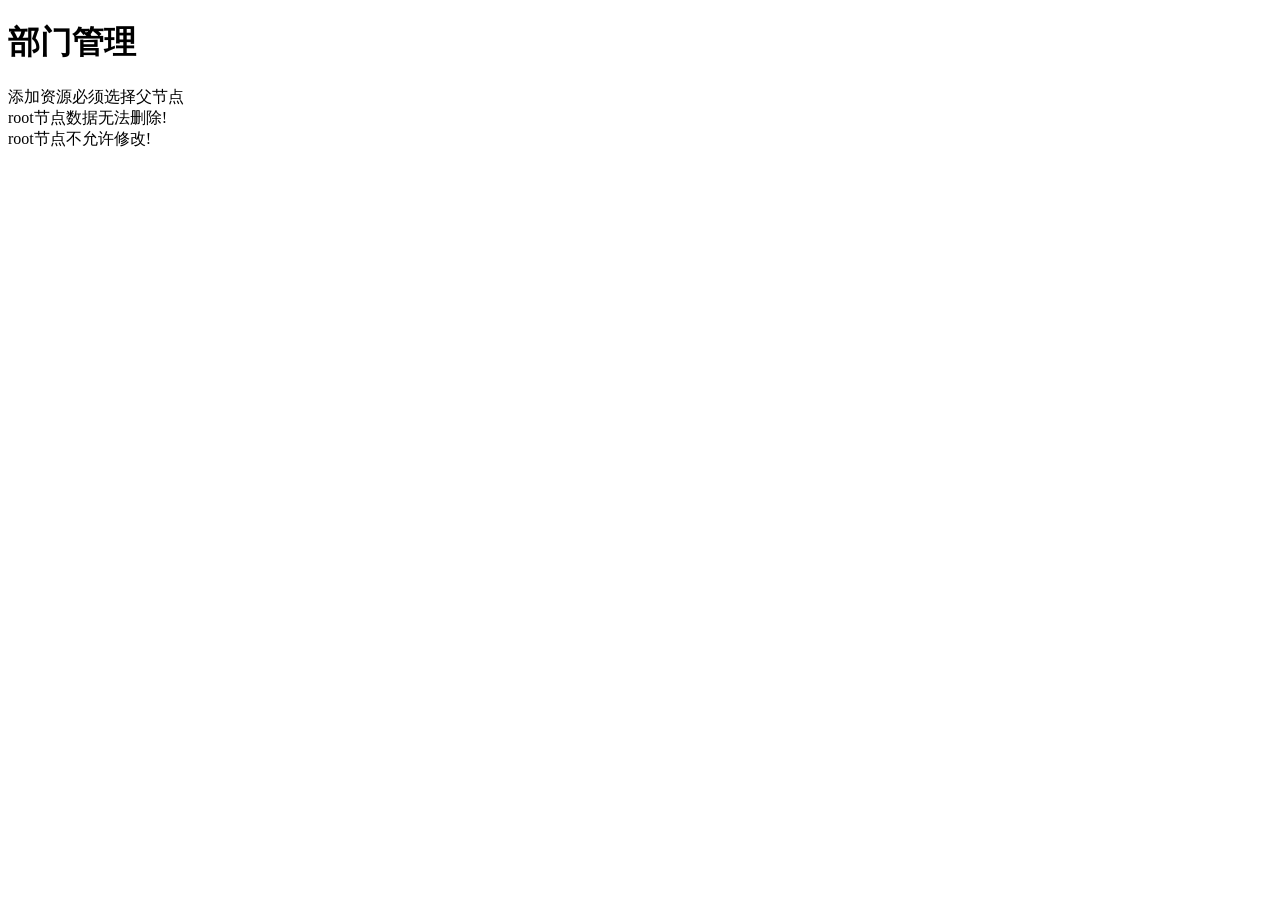
<file: src/main/resources/templates/admin_page/organization/organization_list.html>
<!DOCTYPE html>
<html xmlns="http://www.w3.org/1999/xhtml"
	xmlns:shiro="http://www.pollix.at/thymeleaf/shiro">
<head>
<title>部门管理</title>
<link rel="stylesheet" th:href="@{/assets/css/jquery-ui.css}" />
<link rel="stylesheet" th:href="@{/assets/css/ui.jqgrid.css}" />
<style type="text/css">
#dialog-message .glyphicon {
	width: 40px;
	height: 40px;
	line-height: 40px;
	text-align: center;
	font-size: 24px;
}
</style>
</head>
<!-- ajax layout which only needs content area -->
<div class="page-header">
	<h1>部门管理</h1>
</div>
<!-- /.page-header -->

<div class="row">
	<div class="col-xs-12">

		<table id="grid-table"></table>

		<div id="grid-pager"></div>

		<!-- PAGE CONTENT ENDS -->

		<!-- 弹出没有选中节点模态框 -->
		<div id="no-id-dialog" class="hide">
			<div class="widget-main padding-8">添加资源必须选择父节点</div>
		</div>

		<!-- 弹出无法在动作类型下添加子节点模态框 -->
		<div id="can-not-delete-dialog" class="hide">
			<div class="widget-main padding-8">root节点数据无法删除!</div>
		</div>

		<!-- 弹出无法修改root节点模态框 -->
		<div id="can-not-modify-dialog" class="hide">
			<div class="widget-main padding-8">root节点不允许修改!</div>
		</div>
	</div>
	<!-- /.col -->
</div>
<!-- /.row -->


<hidden id="shiro_create" shiro:hasPermission="sys:organization:create"
	value="true"></hidden>
<hidden id="shiro_update" shiro:hasPermission="sys:organization:update"
	value="true"></hidden>
<hidden id="shiro_delete" shiro:hasPermission="sys:organization:delete"
	value="true"></hidden>

<!-- inline scripts related to this page -->
<script type="text/javascript">
  /*<![CDATA[*/
  var scripts = [
      null, "/assets/js/jqGrid/jquery.jqGrid.src.js", "/assets/js/jqGrid/i18n/grid.locale-cn.js",
      "/assets/js/jquery-ui.js", null
  ]
  $('.page-content-area').ace_ajax('loadScripts', scripts, function(){
    /* 选择器 */
    var grid_selector = "#grid-table";
    var page_selector = "#grid-pager";
    
    //调整大小为page-content宽度
    $(window).on('resize.jqGrid', function(){
      $(grid_selector).jqGrid('setGridWidth', $(".page-content").width());
    })
    //resize on sidebar collapse/expand
    var parent_column = $(grid_selector).closest('[class*="col-"]');
    $(document).on('settings.ace.jqGrid', function(ev, event_name, collapsed){
      if (event_name === 'sidebar_collapsed' || event_name === 'main_container_fixed') {
        //setTimeout is for webkit only to give time for DOM changes and then redraw!!!
        setTimeout(function(){
          $(grid_selector).jqGrid('setGridWidth', parent_column.width());
        }, 0);
      }
    })

    /* jqgrid定义 */
    jQuery(grid_selector).jqGrid({
      treeGrid : true,
      treeGridModel : 'adjacency',
      ExpandColumn : 'name',
      //解析从Server返回的json数据
      jsonReader : {
        root : "rows",
        repeatitems : false
      },
      treeReader : {
        level_field : "level",
        parent_id_field : "parent",
        leaf_field : "isleaf",
        expanded_field : "expanded",
        loaded : "loaded",
        icon_field : null
      },
      datatype : "json", //数据类型
      url : "organization/organizationList",//请求路径
      treeIcons : {
        plus : 'glyphicon glyphicon-plus',
        minus : 'glyphicon glyphicon-minus',
        leaf : 'glyphicon glyphicon-menu-right'
      },
      mtype : "GET",//提交方式
      height : 350,//jqgrid高度
      hoverrows : true,//当为false时mouse hovering会被禁用,true时鼠标移动到行时高亮显示
      altRows : true,//设置为交替表格,交替颜色区分
      altclass : "",//当altRows为true,交替行的间隔样式,此处是class类,我们可以设置背景等
      autoencode : false,//是否编码服务器返回内容或者提交到服务器的内容中包含的html代码，设置为true时，<会被编码为&lt;
      autowidth : true,//true，重新计算表格相对于父元素的宽度。在表格建立时执行。如果建立之后表格父元素宽度改变，需要自动调整宽度，使用setGridWidth方法来实现
      emptyrecords : "当前获取数据为空...",//当表格没有数据时显示的提示信息，仅当viewrecords配置为true时有效。
      loadtext : "数据加载中...",
      pager : page_selector,//分页元素
      pagerpos : false,//定义分页栏位置,left、center、right
      pgbuttons : false,//显示分页按钮
      pginput : false,//是否显示跳转页面输入框
      recordpos : false,//定义了记录信息的位置： left, center, right
      colNames : [
        "部门名称"
      ],//定义表头内容显示的字符串数组。注意此数组长度要和colModel配置的数组长度一致
      /* JSON数组对象描述列的参数。 */
      scrollrows : true,
      colModel : [
        {
          name : 'name',
          edittype : 'text',
          width : 80,
          editable : true,
          sortable : false,
          jsonmap : "name",
          editrules : {
            required : true
          }
        }
      ],
      
      //在所有数据加载进入表格和所有处理已经完成后触发。在排序，分页等操作后也会触发。
      loadComplete : function(){
        var table = this;
        setTimeout(function(){
          enableTooltips(table);
        }, 0);
      },
    });
    
    function enableTooltips(table){
      $('.navtable .ui-pg-button').tooltip({
        container : 'body'
      });
      $(table).find('.ui-pg-div').tooltip({
        container : 'body'
      });
    }
    
    //触发window的resize.jqGrid事件
    $(window).triggerHandler('resize.jqGrid');
    
    //底部操作栏事件,包括新增,查询,等...
    jQuery(grid_selector).jqGrid('navGrid', page_selector, { //设置事件
      edit : $("#shiro_update").attr('value') == "true",//编辑
      editicon : 'ace-icon fa fa-pencil blue',
      add : $("#shiro_create").attr('value') == "true",//新增
      addicon : 'ace-icon fa fa-plus-circle purple',
      del : $("#shiro_delete").attr('value') == "true",//删除
      delicon : 'ace-icon fa fa-trash-o red',
      search : false,
      refresh : true,//刷新
      refreshicon : 'ace-icon fa fa-refresh green',
      view : true,//查看
      viewicon : 'ace-icon fa fa-search-plus grey',
    }, {
      //edit-编辑操作
      url : "organization/update",
      closeAfterEdit : true,
      recreateForm : true,
      viewPagerButtons : false,
      beforeInitData : function(form){
        //获取选中id
        var id = $(grid_selector).jqGrid('getGridParam', 'selrow');
        //获取选中行数据
        var rowDatas = $(grid_selector).jqGrid('getRowData', id);
        if ("0" == rowDatas.level) {
          var dialog = $("#can-not-modify-dialog").removeClass('hide').dialog({
            modal : true,
            title : "<div class='widget-header widget-header-small'><h4 class='smaller'>提醒</h4></div>",
            title_html : true,
            buttons : [
              {
                text : "取消",
                "class" : "btn btn-minier",
                click : function(){
                  $(this).dialog("close");
                }
              }
            ]
          })
          return false;
        } else {
          return true;
        }
      },
      beforeShowForm : function(e){
        var form = $(e[0]);
        form.closest('.ui-jqdialog').find('.ui-jqdialog-titlebar').wrapInner('<div class="widget-header" />')
        style_edit_form(form);
      }
    }, {
      //add-新增操作
      url : "organization/addOrganization",
      closeAfterAdd : true,
      recreateForm : true,
      viewPagerButtons : false,
      serializeEditData : function(data){
        return $.param($.extend({}, data, {
          id : ""
        }));
      },
      beforeInitData : function(form){
        //获取选中id
        var id = $(grid_selector).jqGrid('getGridParam', 'selrow');
        //获取选中行数据
        var rowDatas = $(grid_selector).jqGrid('getRowData', id);
        //判断是否选中
        if (null == id) {
          //提示必须选择父节点弹出框
          var dialog = $("#no-id-dialog").removeClass('hide').dialog({
            modal : true,
            title : "<div class='widget-header widget-header-small'><h4 class='smaller'>提醒</h4></div>",
            title_html : true,
            buttons : [
              {
                text : "确定",
                "class" : "btn btn-minier",
                click : function(){
                  $(this).dialog("close");
                }
              }
            ]
          })
          return false;
        } else {
          return true;
        }
      },
      beforeShowForm : function(e){
        var form = $(e[0]);
        form.closest('.ui-jqdialog').find('.ui-jqdialog-titlebar').wrapInner('<div class="widget-header" />')
        style_edit_form(form);
      },
      //与服务器请求触发,用于解析服务器上的异常消息
      afterSubmit : function(response, postdata){
        var json = JSON.parse(response.responseText);
        if (json.status_code!=1) {
          return [
              false, json.message, null
          ]
        } else {
          return [
              true, null, null
          ]
        }
      }
    }, {
      //删除操作
      url : "organization/delete",
      recreateForm : true,
      reloadAfterSubmit : true,
      beforeInitData : function(form){
        //获取选中id
        var id = $(grid_selector).jqGrid('getGridParam', 'selrow');
        //获取选中行数据
        var rowDatas = $(grid_selector).jqGrid('getRowData', id);
        //如果是系统初始化数据，弹出提醒不进行删除
        if ("0" == rowDatas.level) {
          var dialog = $("#can-not-delete-dialog").removeClass('hide').dialog({
            modal : true,
            title : "<div class='widget-header widget-header-small'><h4 class='smaller'>提醒</h4></div>",
            title_html : true,
            buttons : [
              {
                text : "取消",
                "class" : "btn btn-minier",
                click : function(){
                  $(this).dialog("close");
                }
              }
            ]
          })
          return false;
        } else {
          return true;
        }
      },
      beforeShowForm : function(e){
        var form = $(e[0]);
        //获取选中id
        var id = $(grid_selector).jqGrid('getGridParam', 'selrow');
        //获取选中行数据
        var rowDatas = $(grid_selector).jqGrid('getRowData', id);
        if ("false" == rowDatas.isleaf) {
          $(form).find('.delmsg').html("当前部门节点包含子部门<br/>，删除操作会删除子部门，<br/>是否删除?")
        } else {
          $(form).find('.delmsg').html("删除所选记录?")
        }
        if (form.data('styled'))
          return false;
        
        form.closest('.ui-jqdialog').find('.ui-jqdialog-titlebar').wrapInner('<div class="widget-header" />')
        style_delete_form(form);
        
        form.data('styled', true);
      },
      //与服务器请求触发,用于解析服务器上的异常消息
      afterSubmit : function(response, postdata){
        var json = JSON.parse(response.responseText);
        if (json.status_code!=1) {
          return [
              false, json.message, null
          ]
        } else {
          return [
              true, null, null
          ]
        }
      }
    }, null,//search 表单
    {
      //展示每条记录view 
      recreateForm : true,
      beforeShowForm : function(e){
        var form = $(e[0]);
        form.closest('.ui-jqdialog').find('.ui-jqdialog-title').wrap('<div class="widget-header" />')
      }
    })

    function style_edit_form(form){
      //update buttons classes
      var buttons = form.next().find('.EditButton .fm-button');
      buttons.addClass('btn btn-sm').find('[class*="-icon"]').hide();//ui-icon, s-icon
      buttons.eq(0).addClass('btn-primary').prepend('<i class="ace-icon fa fa-check"></i>');
      buttons.eq(1).prepend('<i class="ace-icon fa fa-times"></i>')

      buttons = form.next().find('.navButton a');
      buttons.find('.ui-icon').hide();
      buttons.eq(0).append('<i class="ace-icon fa fa-chevron-left"></i>');
      buttons.eq(1).append('<i class="ace-icon fa fa-chevron-right"></i>');
    }
    
    function style_delete_form(form){
      var buttons = form.next().find('.EditButton .fm-button');
      buttons.addClass('btn btn-sm btn-white btn-round').find('[class*="-icon"]').hide();//ui-icon, s-icon
      buttons.eq(0).addClass('btn-danger').prepend('<i class="ace-icon fa fa-trash-o"></i>');
      buttons.eq(1).addClass('btn-default').prepend('<i class="ace-icon fa fa-times"></i>')
    }
    
    // 必须添加
    $(document).one('ajaxloadstart.page', function(e){
      $(grid_selector).jqGrid('GridUnload');
      $('.ui-jqdialog').remove();
    });
  })
  /*]]>*/
</script>
</html>
</file>
